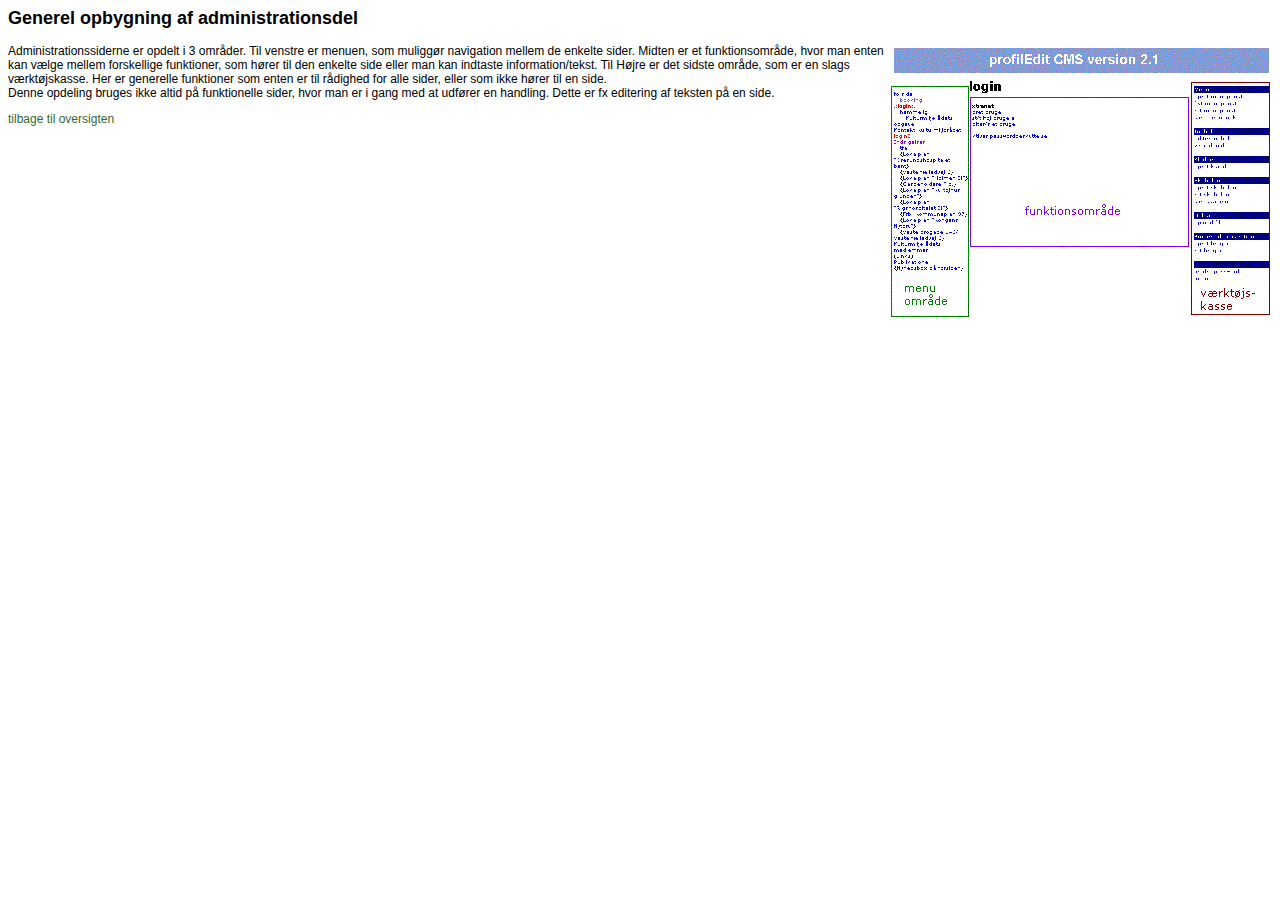
<file: KiteCMS/admin/help/generalconstruction.html>
﻿<!DOCTYPE HTML PUBLIC "-//W3C//DTD HTML 4.0 Transitional//EN" >
<HTML>
	<HEAD>
		<LINK href="default.css" type="text/css" rel="stylesheet">
	</HEAD>
	<body>
<h2>Generel opbygning af administrationsdel</h2>
<p><img src="images/generalconstruction.GIF" align="right"/>Administrationssiderne er opdelt i 3 områder. Til venstre er menuen, som muliggør navigation mellem de enkelte sider. Midten er et funktionsområde, hvor man enten kan vælge mellem forskellige funktioner, som hører til den enkelte side eller man kan indtaste information/tekst. Til Højre er det sidste område, som er en slags værktøjskasse. Her er generelle funktioner som enten er til rådighed for alle sider, eller som ikke hører til en side.<br/>
Denne opdeling bruges ikke altid på funktionelle sider, hvor man er i gang med at udfører en handling. Dette er fx editering af teksten på en side.
</p>

<p><a href=index.html>tilbage til oversigten</a></p>
</body>
</HTML>
</file>
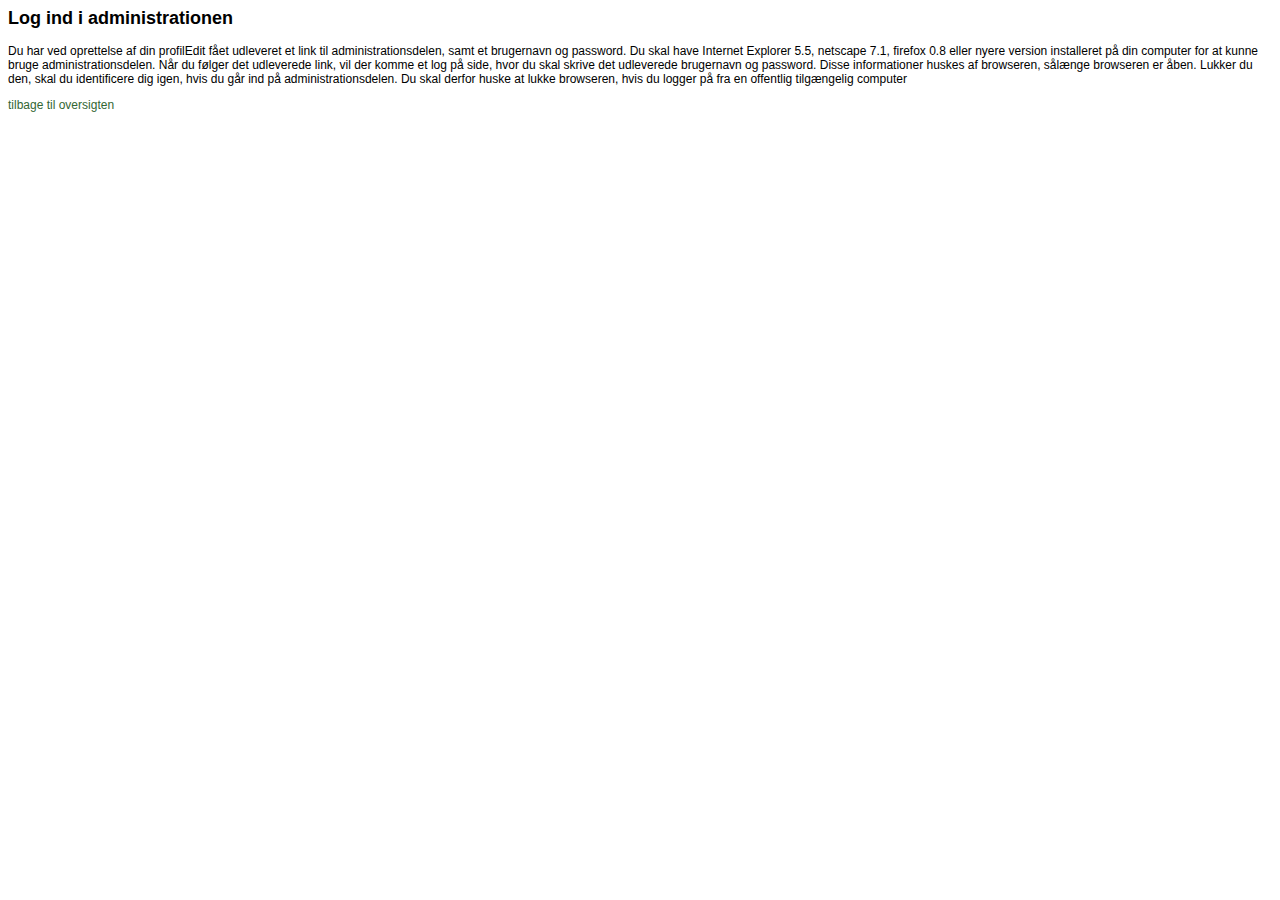
<file: KiteCMS/admin/help/logon.html>
﻿<!DOCTYPE HTML PUBLIC "-//W3C//DTD HTML 4.0 Transitional//EN" >
<HTML>
	<HEAD>
		<LINK href="default.css" type="text/css" rel="stylesheet">
	</HEAD>
	<body>
<h2>Log ind i administrationen</h2>
<p>Du har ved oprettelse af din profilEdit fået udleveret et link til administrationsdelen, samt et brugernavn og password. Du skal have Internet Explorer 5.5, netscape 7.1, firefox 0.8 eller nyere version installeret på din computer for at kunne bruge administrationsdelen. Når du følger det udleverede link, vil der komme et log på side, hvor du skal skrive det udleverede brugernavn og password. Disse informationer huskes af browseren, sålænge browseren er åben. Lukker du den, skal du identificere dig igen, hvis du går ind på administrationsdelen. Du skal derfor huske at lukke browseren, hvis du logger på fra en offentlig tilgængelig computer</p>

<p><a href=index.html>tilbage til oversigten</a></p>
</body>
</HTML>
</file>
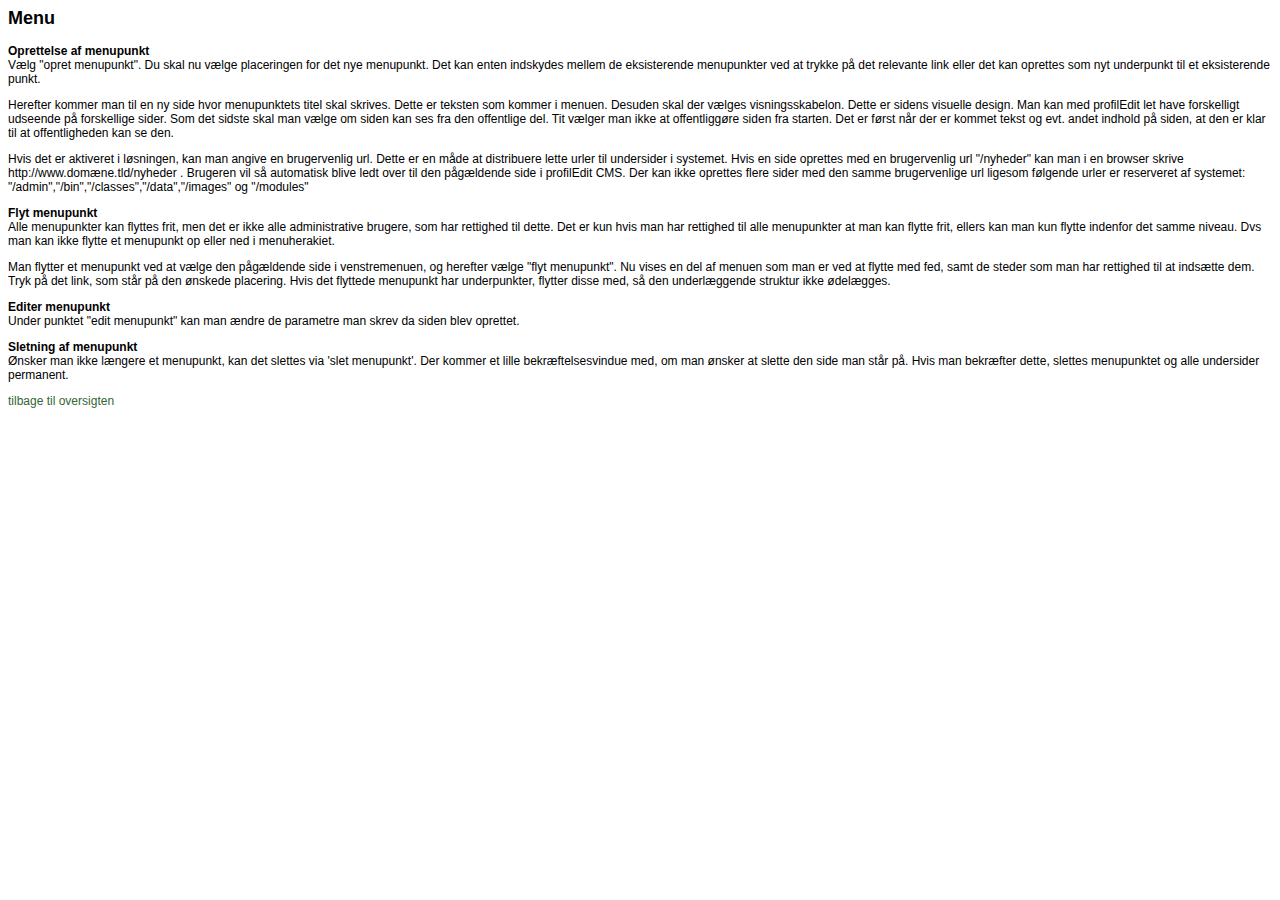
<file: KiteCMS/admin/help/menu.html>
﻿<!DOCTYPE HTML PUBLIC "-//W3C//DTD HTML 4.0 Transitional//EN" >
<HTML>
	<HEAD>
		<LINK href="default.css" type="text/css" rel="stylesheet">
	</HEAD>
	<body>
<h2>Menu</h2>
<p><b>Oprettelse af menupunkt</b><br/>
Vælg "opret menupunkt". Du skal nu vælge placeringen for det nye menupunkt. Det kan enten indskydes mellem de eksisterende menupunkter ved at trykke på det relevante link eller det kan oprettes som nyt underpunkt til et eksisterende punkt.</p> <p>Herefter kommer man til en ny side hvor menupunktets titel skal skrives. Dette er teksten som kommer i menuen. Desuden skal der vælges visningsskabelon. Dette er sidens visuelle design. Man kan med profilEdit let have forskelligt udseende på forskellige sider. Som det sidste skal man vælge om siden kan ses fra den offentlige del. Tit vælger man ikke at offentliggøre siden fra starten. Det er først når der er kommet tekst og evt. andet indhold på siden, at den er klar til at offentligheden kan se den.</p>
<p>Hvis det er aktiveret i løsningen, kan man angive en brugervenlig url. Dette er en måde at distribuere lette urler til undersider i systemet. Hvis en side oprettes med en brugervenlig url "/nyheder" kan man i en browser skrive http://www.domæne.tld/nyheder . Brugeren vil så automatisk blive ledt over til den pågældende side i profilEdit CMS. Der kan ikke oprettes flere sider med den samme brugervenlige url ligesom følgende urler er reserveret af systemet: "/admin","/bin","/classes","/data","/images" og "/modules"</p>

<p><b>Flyt menupunkt</b><br/>
Alle menupunkter kan flyttes frit, men det er ikke alle administrative brugere, som har rettighed til dette. Det er kun hvis man har rettighed til alle menupunkter at man kan flytte frit, ellers kan man kun flytte indenfor det samme niveau. Dvs man kan ikke flytte et menupunkt op eller ned i menuherakiet.</p
<p>Man flytter et menupunkt ved at vælge den pågældende side i venstremenuen, og herefter vælge "flyt menupunkt". Nu vises en del af menuen som man er ved at flytte med fed, samt de steder som man har rettighed til at indsætte dem. Tryk på det link, som står på den ønskede placering. Hvis det flyttede menupunkt har underpunkter, flytter disse med, så den underlæggende struktur ikke ødelægges.</p>

<p><b>Editer menupunkt</b><br/>
Under punktet "edit menupunkt" kan man ændre de parametre man skrev da siden blev oprettet.</p>

<p><b>Sletning af menupunkt</b><br/>
Ønsker man ikke længere et menupunkt, kan det slettes via 'slet menupunkt'. Der kommer et lille bekræftelsesvindue med, om man ønsker at slette den side man står på. Hvis man bekræfter dette, slettes menupunktet og alle undersider permanent.
</p>

<p><a href=index.html>tilbage til oversigten</a></p>
</body>
</HTML>
</file>
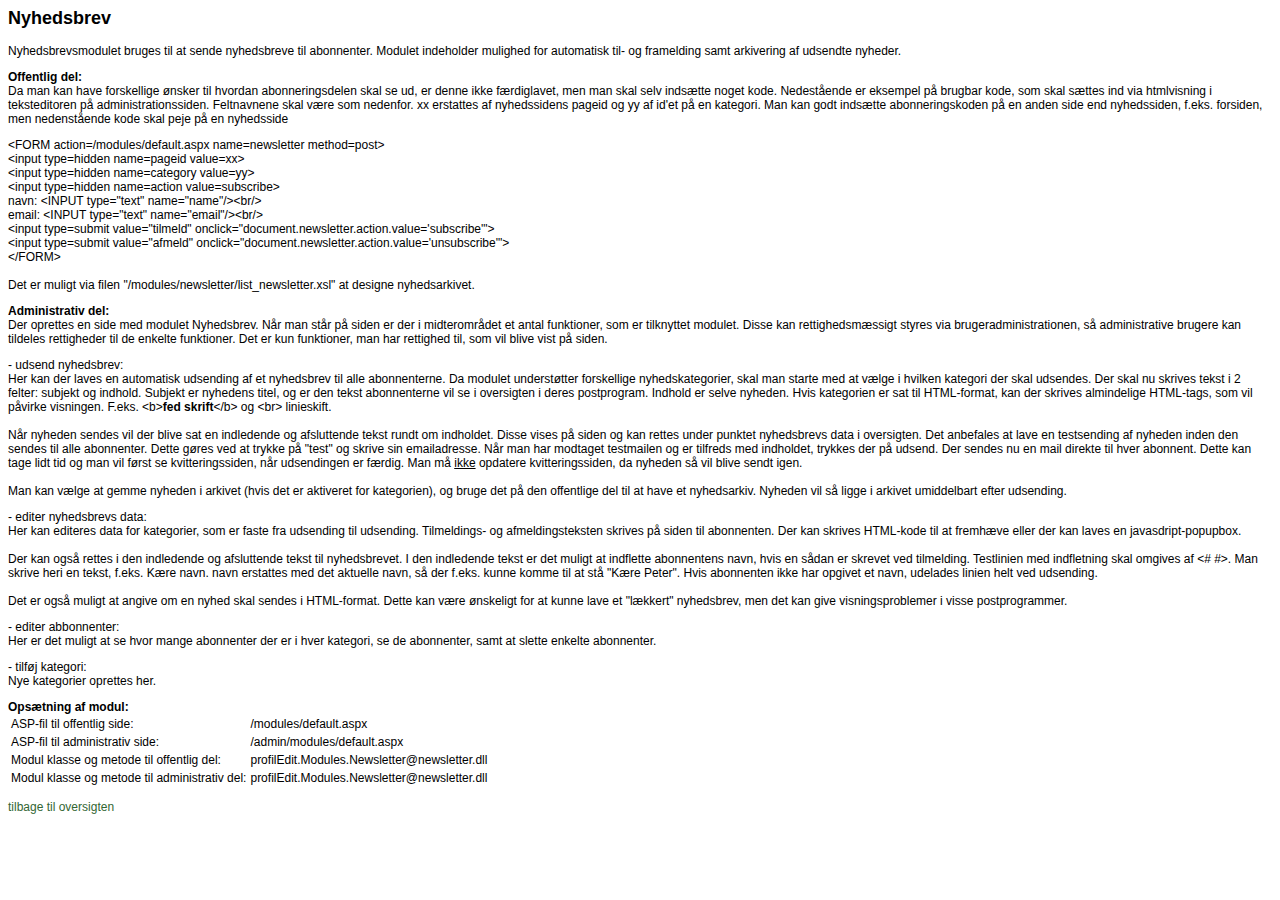
<file: KiteCMS/admin/help/newsletter.html>
﻿<!DOCTYPE HTML PUBLIC "-//W3C//DTD HTML 4.0 Transitional//EN" >
<HTML>
	<HEAD>
		<LINK href="default.css" type="text/css" rel="stylesheet">
	</HEAD>
	<body>

<h2>Nyhedsbrev</h2>
<p>Nyhedsbrevsmodulet bruges til at sende nyhedsbreve til abonnenter. Modulet indeholder mulighed for automatisk til- og framelding samt arkivering af udsendte nyheder.</p>


<p><b>Offentlig del:</b><br/>

Da man kan have forskellige ønsker til hvordan abonneringsdelen skal se ud, er denne ikke færdiglavet, men man skal selv indsætte noget kode. Nedestående er eksempel på brugbar kode, som skal sættes ind via htmlvisning i teksteditoren på administrationssiden. Feltnavnene skal være som nedenfor. xx erstattes af nyhedssidens pageid og yy af id'et på en kategori. Man kan godt indsætte abonneringskoden på en anden side end nyhedssiden, f.eks. forsiden, men nedenstående kode skal peje på en nyhedsside</p>

&lt;FORM action=/modules/default.aspx name=newsletter method=post&gt;<br/>
&lt;input type=hidden name=pageid value=xx&gt;<br/>
&lt;input type=hidden name=category value=yy&gt;<br/>
&lt;input type=hidden name=action value=subscribe&gt;<br/>
navn: &lt;INPUT type="text" name="name"/&gt;&lt;br/&gt;<br/>
email: &lt;INPUT type="text" name="email"/&gt;&lt;br/&gt;<br/>
&lt;input type=submit value="tilmeld" onclick="document.newsletter.action.value='subscribe'"&gt;<br/>
&lt;input type=submit value="afmeld" onclick="document.newsletter.action.value='unsubscribe'"&gt;<br/>
&lt;/FORM&gt;</br></br>

Det er muligt via filen "/modules/newsletter/list_newsletter.xsl" at designe nyhedsarkivet.

<p><b>Administrativ del:</b><br/>
Der oprettes en side med modulet Nyhedsbrev. Når man står på siden er der i midterområdet et antal funktioner, som er tilknyttet modulet. Disse kan rettighedsmæssigt styres via brugeradministrationen, så administrative brugere kan tildeles rettigheder til de enkelte funktioner. Det er kun funktioner, man har rettighed til, som vil blive vist på siden.</p>

<p>- udsend nyhedsbrev:<br/>
Her kan der laves en automatisk udsending af et nyhedsbrev til alle abonnenterne. Da modulet understøtter forskellige nyhedskategorier, skal man starte med at vælge i hvilken kategori der skal udsendes. Der skal nu skrives tekst i 2 felter: subjekt og indhold. Subjekt er nyhedens titel, og er den tekst abonnenterne vil se i oversigten i deres postprogram. Indhold er selve nyheden. Hvis kategorien er sat til HTML-format, kan der skrives almindelige HTML-tags, som vil påvirke visningen. F.eks. &lt;b&gt;<b>fed skrift</b>&lt;/b&gt; og &lt;br&gt; linieskift.<br><br>
Når nyheden sendes vil der blive sat en indledende og afsluttende tekst rundt om indholdet. Disse vises på siden og kan rettes under punktet nyhedsbrevs data i oversigten. Det anbefales at lave en testsending af nyheden inden den sendes til alle abonnenter. Dette gøres ved at trykke på "test" og skrive sin emailadresse. Når man har modtaget testmailen og er tilfreds med indholdet, trykkes der på udsend. Der sendes nu en mail direkte til hver abonnent. Dette kan tage lidt tid og man vil først se kvitteringssiden, når udsendingen er færdig. Man må <u>ikke</u> opdatere kvitteringssiden, da nyheden så vil blive sendt igen.<br><br>
Man kan vælge at gemme nyheden i arkivet (hvis det er aktiveret for kategorien), og bruge det på den offentlige del til at have et nyhedsarkiv. Nyheden vil så ligge i arkivet umiddelbart efter udsending.</p>

<p>- editer nyhedsbrevs data:<br/>
Her kan editeres data for kategorier, som er faste fra udsending til udsending. Tilmeldings- og afmeldingsteksten skrives på siden til abonnenten. Der kan skrives HTML-kode til at fremhæve eller der kan laves en javasdript-popupbox.<br><br>
Der kan også rettes i den indledende og afsluttende tekst til nyhedsbrevet. I den indledende tekst er det muligt at indflette abonnentens navn, hvis en sådan er skrevet ved tilmelding. Testlinien med indfletning skal omgives af &lt;#  #&gt;. Man skrive heri en tekst, f.eks. Kære navn. navn erstattes med det aktuelle navn, så der f.eks. kunne komme til at stå "Kære Peter". Hvis abonnenten ikke har opgivet et navn, udelades linien helt ved udsending.<br><br>
Det er også muligt at angive om en nyhed skal sendes i HTML-format. Dette kan være ønskeligt for at kunne lave et "lækkert" nyhedsbrev, men det kan give visningsproblemer i visse postprogrammer.</p>

<p>- editer abbonnenter:<br/>
Her er det muligt at se hvor mange abonnenter der er i hver kategori, se de abonnenter, samt at slette enkelte abonnenter.</p>

<p>- tilføj kategori:<br/>
Nye kategorier oprettes her.</p>

<p><b>Opsætning af modul:</b><br/>
<table>
<tr><td>ASP-fil til offentlig side:</td><td>/modules/default.aspx</td></tr>
<tr><td>ASP-fil til administrativ side:</td><td>/admin/modules/default.aspx</td></tr>
<tr><td>Modul klasse og metode til offentlig del:</td><td>profilEdit.Modules.Newsletter@newsletter.dll</td></tr>
<tr><td>Modul klasse og metode til administrativ del:</td><td>profilEdit.Modules.Newsletter@newsletter.dll</td></tr>
</table>
</p>

<p><a href=index.html>tilbage til oversigten</a></p>
</body>
</HTML>
</file>
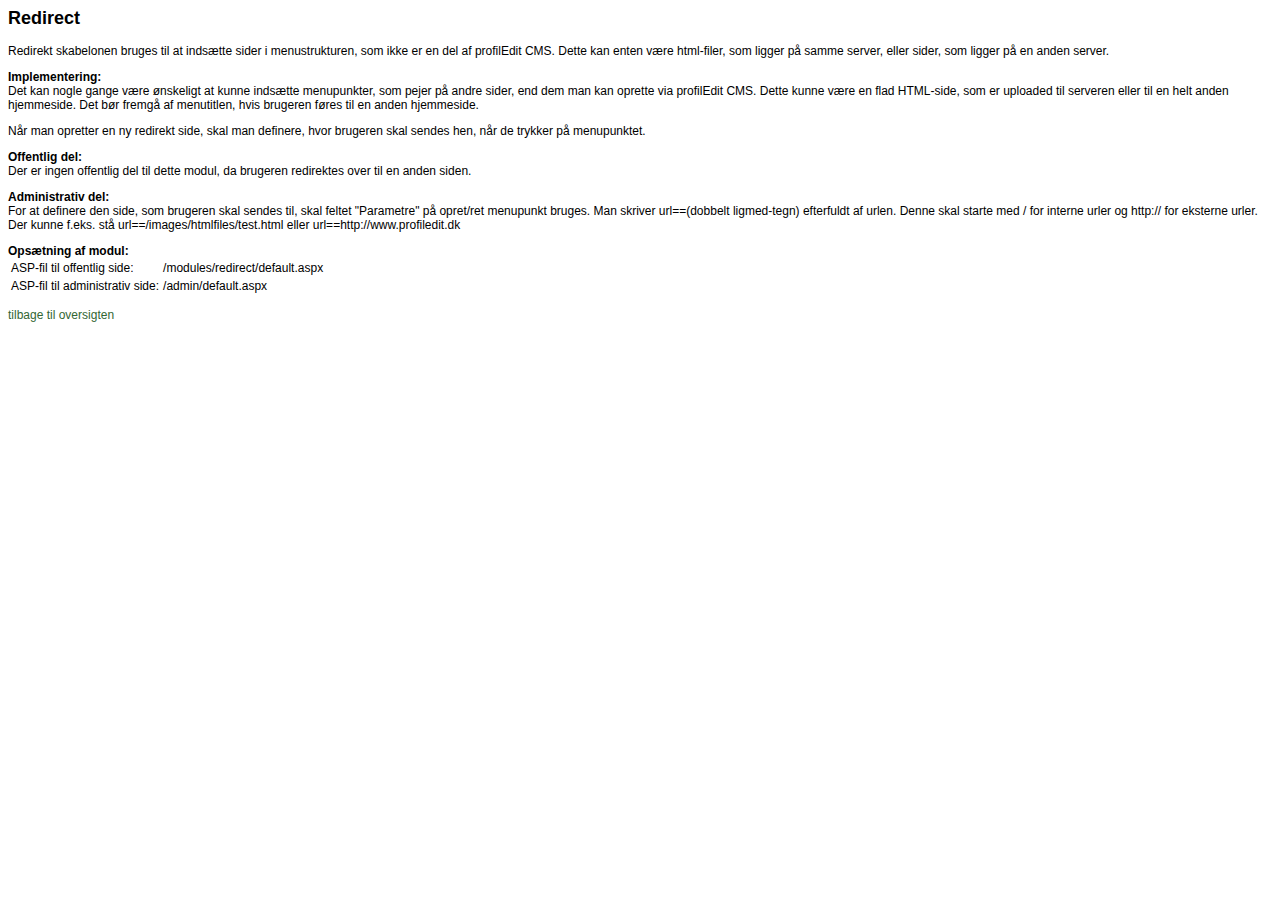
<file: KiteCMS/admin/help/redirect.html>
﻿<!DOCTYPE HTML PUBLIC "-//W3C//DTD HTML 4.0 Transitional//EN" >
<HTML>
	<HEAD>
		<LINK href="default.css" type="text/css" rel="stylesheet">
	</HEAD>
	<body>
<h2>Redirect</h2>
<p>Redirekt skabelonen bruges til at indsætte sider i menustrukturen, som ikke er en del af profilEdit CMS. Dette kan enten være html-filer, som ligger på samme server, eller sider, som ligger på en anden server.</p>

<p><b>Implementering:</b><br/>
Det kan nogle gange være ønskeligt at kunne indsætte menupunkter, som pejer på andre sider, end dem man kan oprette via profilEdit CMS. Dette kunne være en flad HTML-side, som er uploaded til serveren eller til en helt anden hjemmeside. Det bør fremgå af menutitlen, hvis brugeren føres til en anden hjemmeside.
</p>
<p>Når man opretter en ny redirekt side, skal man definere, hvor brugeren skal sendes hen, når de trykker på menupunktet.</p>

<p><b>Offentlig del:</b><br/>
Der er ingen offentlig del til dette modul, da brugeren redirektes over til en anden siden.

<p><b>Administrativ del:</b><br/>
For at definere den side, som brugeren skal sendes til, skal feltet "Parametre" på opret/ret menupunkt bruges. Man skriver url==(dobbelt ligmed-tegn) efterfuldt af urlen. Denne skal starte med / for interne urler og http:// for eksterne urler. Der kunne f.eks. stå url==/images/htmlfiles/test.html eller url==http://www.profiledit.dk</p>

<p><b>Opsætning af modul:</b><br/>
<table>
<tr><td>ASP-fil til offentlig side:</td><td>/modules/redirect/default.aspx</td></tr>
<tr><td>ASP-fil til administrativ side:</td><td>/admin/default.aspx</td></tr>
</table>
</p>

<p><a href=index.html>tilbage til oversigten</a></p>
</body>
</HTML>
</file>
<file: KiteCMS/admin/help/default.css>
body,td,.brodtekst {  
 font-family: Verdana, Arial, Helvetica, sans-serif;
 font-size: 12px;
 text-decoration: none;
 color: #000000;
 }
 
h3,.overskrift {  
 font-family: Verdana, Arial, Helvetica, sans-serif;
 font-size: 12px;
 text-decoration: none;
 color: #333333;
 font-weight: bold;
 }
 


a:link {color: #336633; text-decoration: none}
a:visited {color: #336633; text-decoration: none}
a:hover {  color: #336633; text-decoration: underline}
</file>
